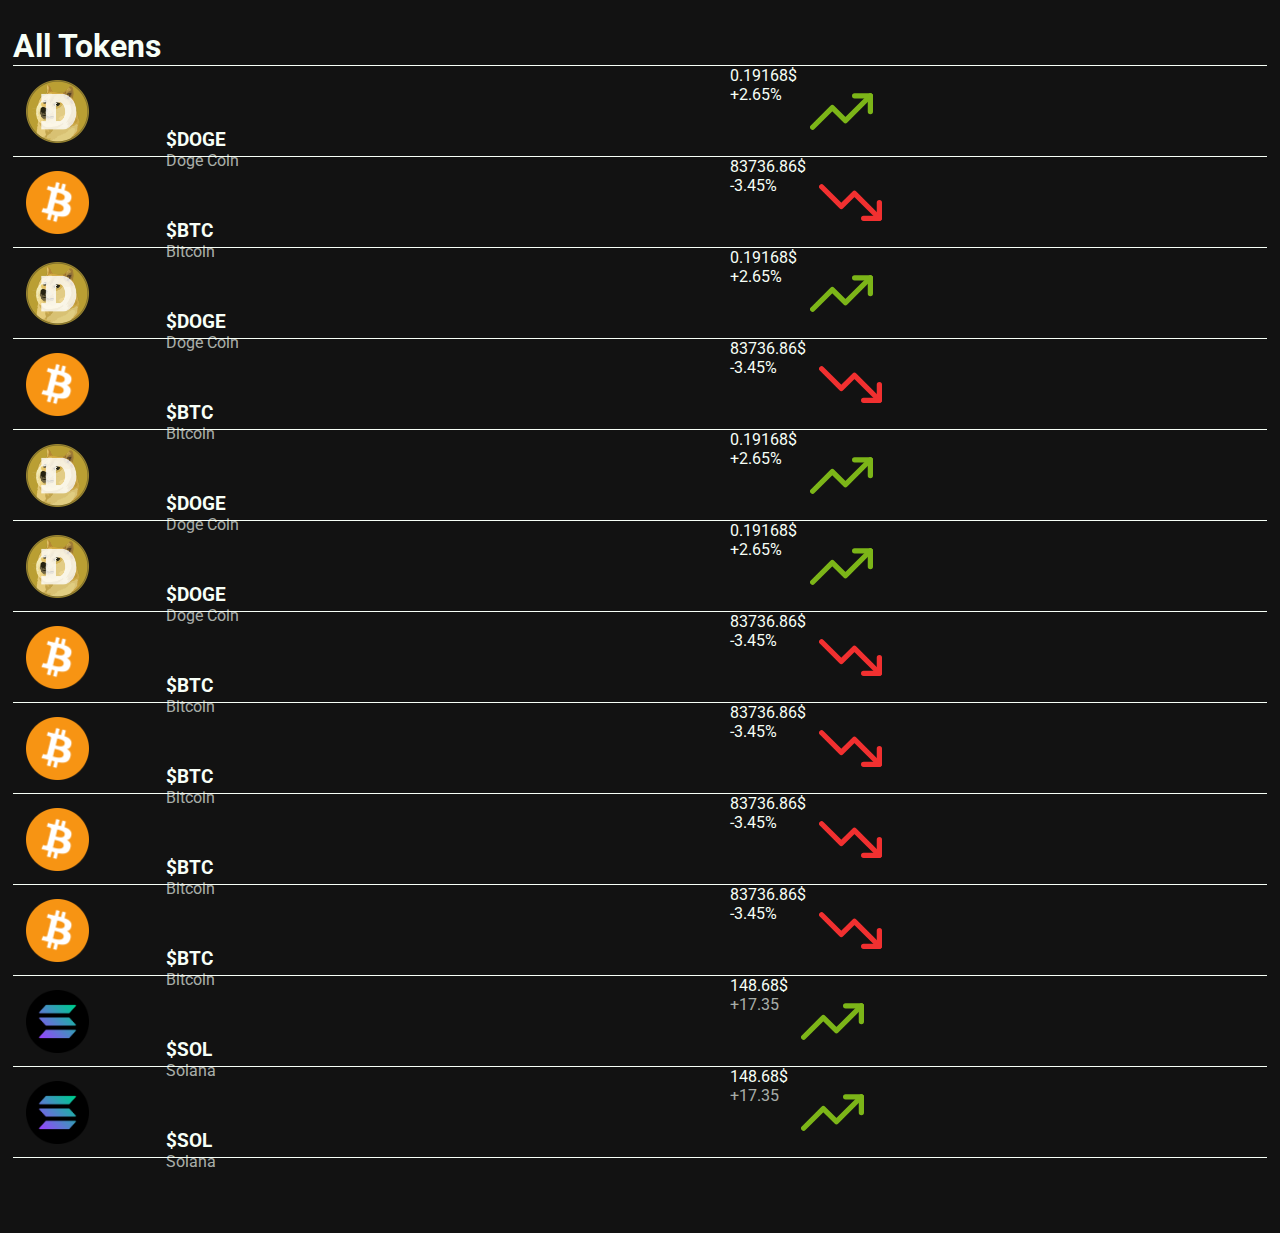
<file: index.html>
<!DOCTYPE html>
<html lang="en">
<head>
    <meta charset="UTF-8">
    <meta name="viewport" content="width=device-width, initial-scale=1.0">
    <title>Home</title>
    <link rel="stylesheet" href="style.css">
    <link rel="stylesheet" href="list.css">
    <link rel="preconnect" href="https://fonts.googleapis.com">
<link rel="preconnect" href="https://fonts.gstatic.com" crossorigin>
<link href="https://fonts.googleapis.com/css2?family=Roboto:ital,wght@0,100..900;1,100..900&display=swap" rel="stylesheet">
</head>
<body>
    <h1>All Tokens</h1>
    <div id="list">

    </div>

    <script src="list.js"></script>
</body>
</html>
</file>
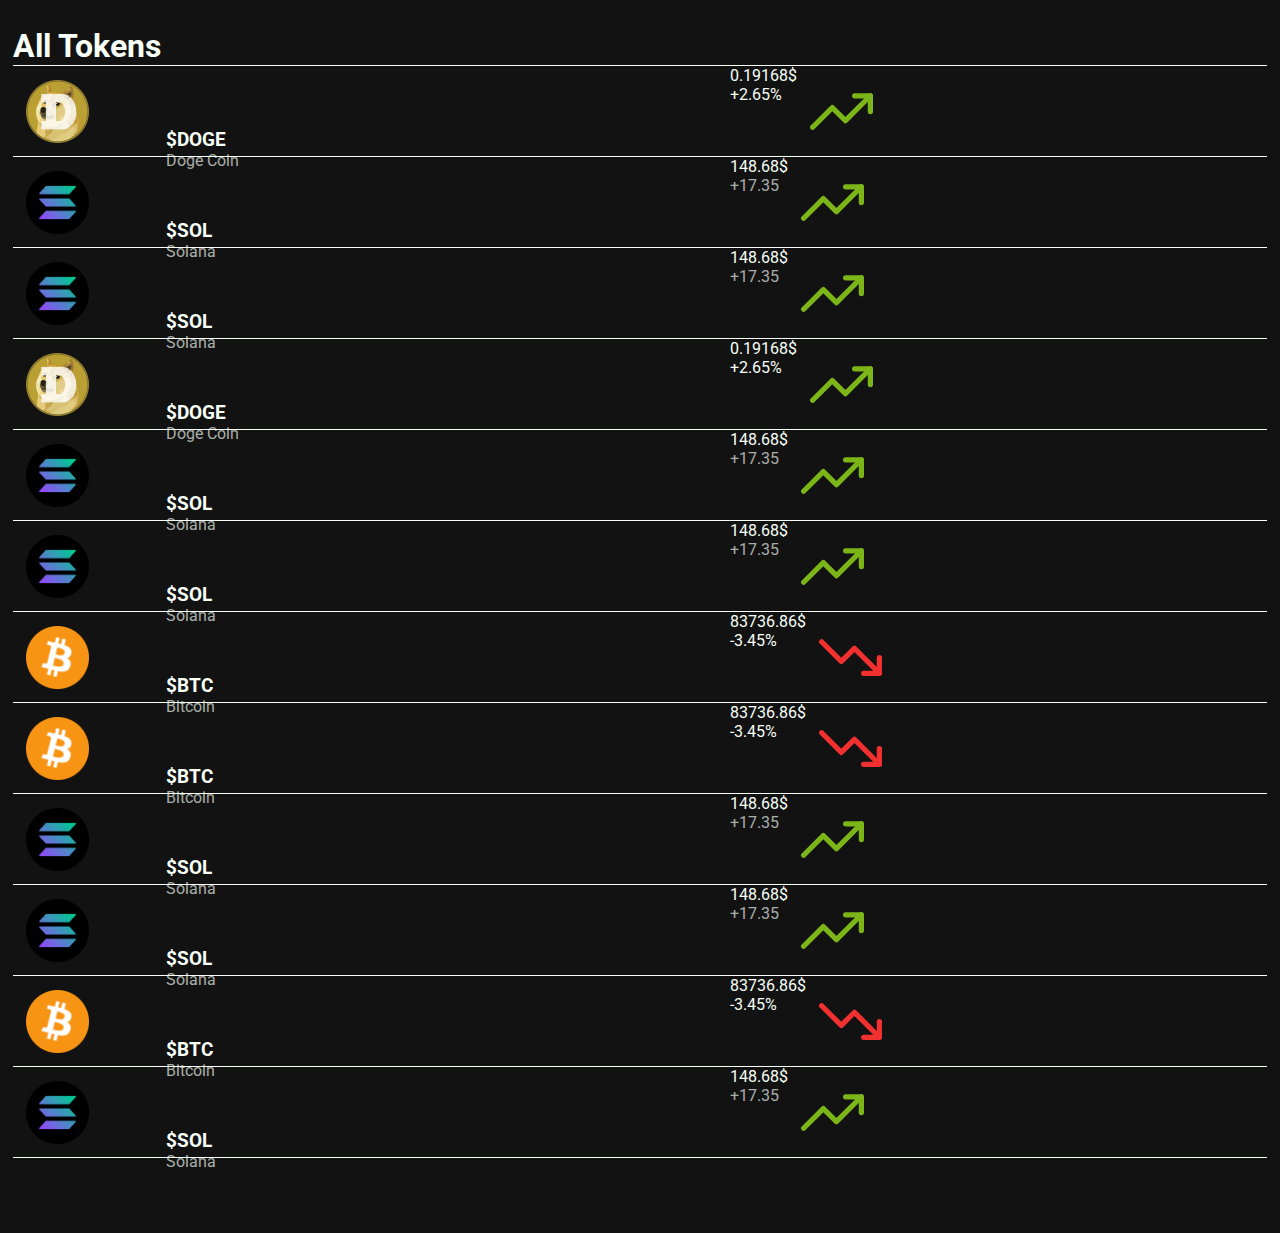
<file: list.html>
<!DOCTYPE html>
<html lang="en">
<head>
    <meta charset="UTF-8">
    <meta name="viewport" content="width=device-width, initial-scale=1.0">
    <title>Home</title>
    <link rel="stylesheet" href="style.css">
    <link rel="stylesheet" href="list.css">
    <link rel="preconnect" href="https://fonts.googleapis.com">
<link rel="preconnect" href="https://fonts.gstatic.com" crossorigin>
<link href="https://fonts.googleapis.com/css2?family=Roboto:ital,wght@0,100..900;1,100..900&display=swap" rel="stylesheet">
</head>
<body>
    <h1>All Tokens</h1>
    <div id="list">

    </div>

    <script src="list.js"></script>
</body>
</html>
</file>
<file: style.css>
*{
    color: #F7FFF7;
    font-family: "Roboto", sans-serif;
    padding: 0;
    margin: 0;
}
body{
    background-color: #121212;
}
</file>
<file: list.css>
h1{
    margin: 3vh 1vw 0 1vw;
    border-bottom: 1px solid #F7FFF7;
}

ul{
    margin: 0 1vw 0 1vw ;
    height: 10vh;
    width: 98vw;

    border-bottom: 1px solid #F7FFF7;
}

.ulItem img{
    height: 7vh;
    margin: 1.5vh;
}

.ulItem{
    display: flex;
    align-items: space-around;
    flex-direction: row;
}
.ulItem .TokenFullName{
    color: #f7fff7ac;
}

.ulItem .verticalStack{
    margin: 5%;
    height: 90%;
    width: 40%;
    display: flex;
    flex-direction: column;
    justify-content: center;
}
</file>
